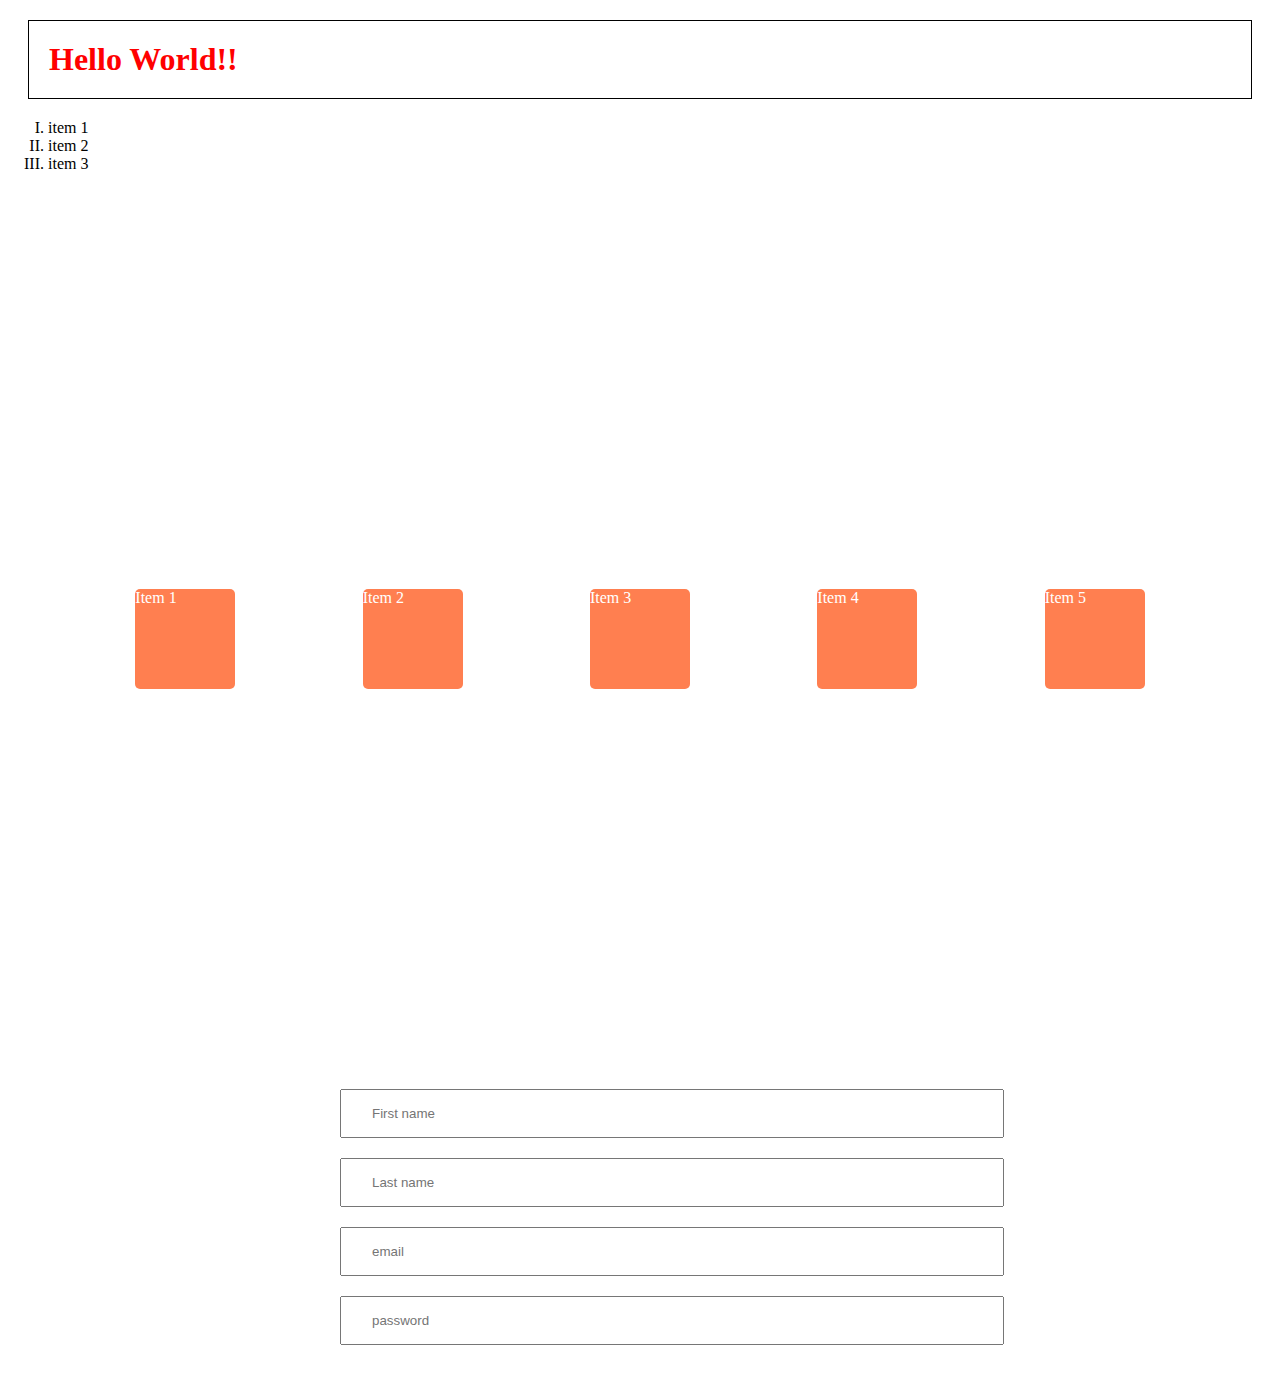
<file: 04-04_hocbu/index.html>
<!DOCTYPE html>
<html lang="en">

<head>
  <meta charset="UTF-8">
  <meta http-equiv="X-UA-Compatible" content="IE=edge">
  <meta name="viewport" content="width=device-width, initial-scale=1.0">
  <title>Document</title>
  <!-- Cách 2 viết CSS: internal CSS -->
  <!-- <style>
    h1 {
      color: blue;
    }
  </style> -->


  <!-- Cách 3:  External CSS-->
  <link rel="stylesheet" href="./style.css">
</head>

<body>

  <!-- Cách 1 viết CSS: inline CSS -->
  <h1 style="color: red;">Hello World!!</h1>


  <!-- Test ds có thứ tự -->
  <ol type="I">
    <li>item 1</li>
    <li>item 2</li>
    <li>item 3</li>
  </ol>


  <div class="container">
    <div class="item">Item 1</div>
    <div class="item">Item 2</div>
    <div class="item">Item 3</div>
    <div class="item">Item 4</div>
    <div class="item">Item 5</div>
  </div>


  <!-- Xây dựng trang đăng ký cơ bản -->
  <div class="form-box">
    <form id="register-form">
      <div class="input-wrapper">
        <input type="text" placeholder="First name">
      </div>

      <div class="input-wrapper">
        <input type="text" placeholder="Last name">
      </div>

      <div class="input-wrapper">
        <input type="email" placeholder="email">
      </div>

      <div class="input-wrapper">
        <input type="password" placeholder="password">
      </div>

    </form>
  </div>

</body>

</html>
</file>
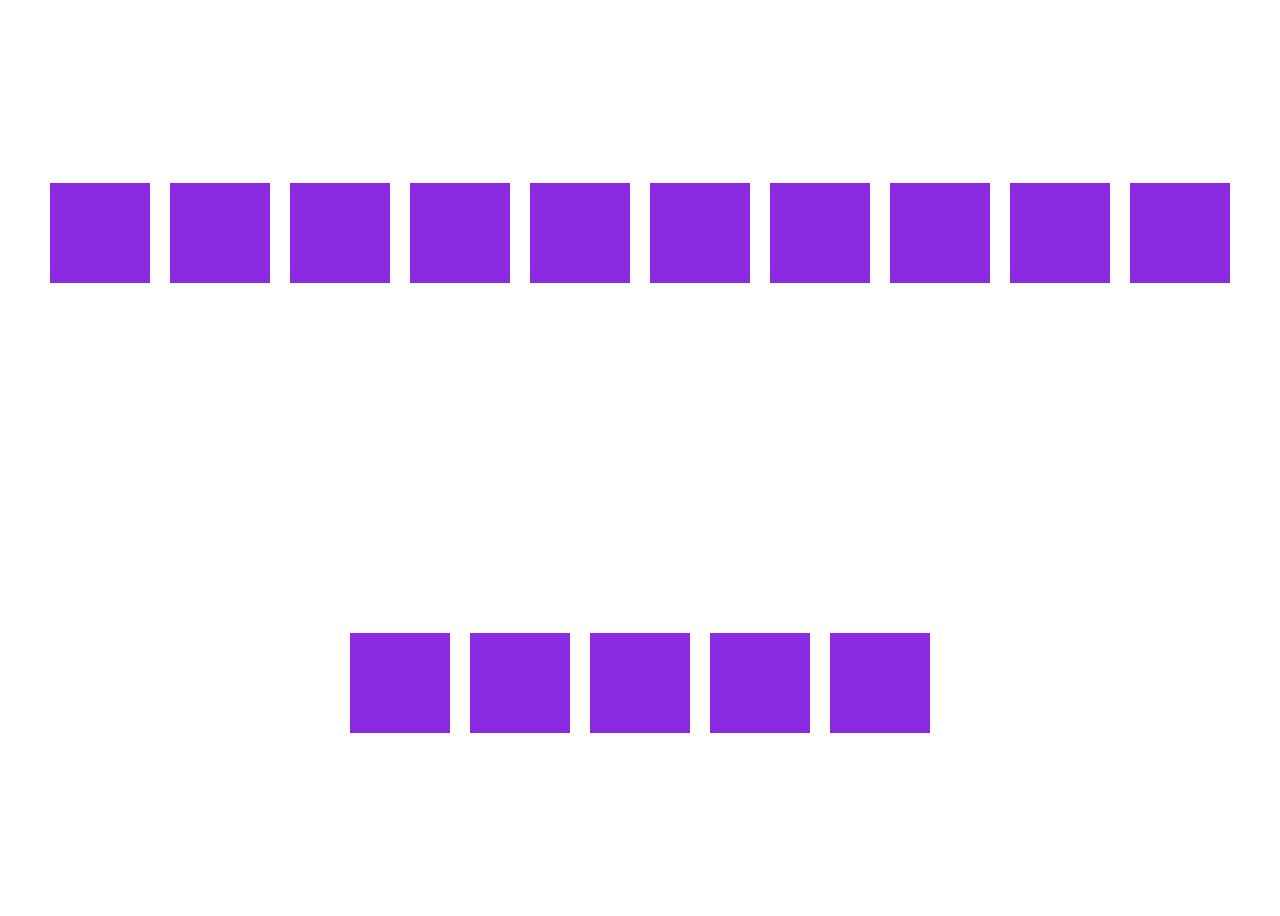
<file: DayBuTrungAnh/index.html>
<!DOCTYPE html>
<html lang="en">

<head>
  <meta charset="UTF-8">
  <meta http-equiv="X-UA-Compatible" content="IE=edge">
  <meta name="viewport" content="width=device-width, initial-scale=1.0">
  <title>Document</title>
  <style>
    h1 {
      display: inline-block;
      background-color: aqua;
      width: 300px;
      height: 300px;
    }

    table,
    tr,
    td {
      border-collapse: collapse;
    }
  </style>

  <!-- Nhúng link css tại đây -->
  <link rel="stylesheet" href="./index.css">
</head>

<body>

  <!-- <span>Đây là thẻ span</span>
  <h1>Hello World!</h1>
  <span>Đây là thẻ span 2</span> -->

  <!-- <table border="1">
    <tr>
      <td>Cột 1</td>
      <td>Cột 2</td>
      <td>Cột 3</td>
      <td>Cột 4</td>
    </tr>

    <tr>
      <td>Cột 1</td>
      <td>Cột 2</td>
      <td>Cột 3</td>
      <td>Cột 4</td>
    </tr>

  </table> -->


  <!-- Danh sách
  - Có thứ tự: ol - li
  - Không có thứ tự: ul - li
  -->

  <!-- <ol type="I">
    <li>Item1</li>
    <li>Item1</li>
    <li>Item1</li>
  </ol> -->

  <!-- VD về class và id -->
  <!-- <div class="container">
    <div class="item"></div>
    <div class="item"></div>
    <div class="item"></div>
    <div class="item"></div>
    <div id="itemid"></div>
  </div> -->

  <!-- VD về display fles -->
  <div class="container">
    <div class="item"></div>
    <div class="item"></div>
    <div class="item"></div>
    <div class="item"></div>
    <div class="item"></div>
    <div class="item"></div>
    <div class="item"></div>
    <div class="item"></div>
    <div class="item"></div>
    <div class="item"></div>
    <div class="item"></div>
    <div class="item"></div>
    <div class="item"></div>
    <div class="item"></div>
    <div class="item"></div>
  </div>


</body>

</html>
</file>
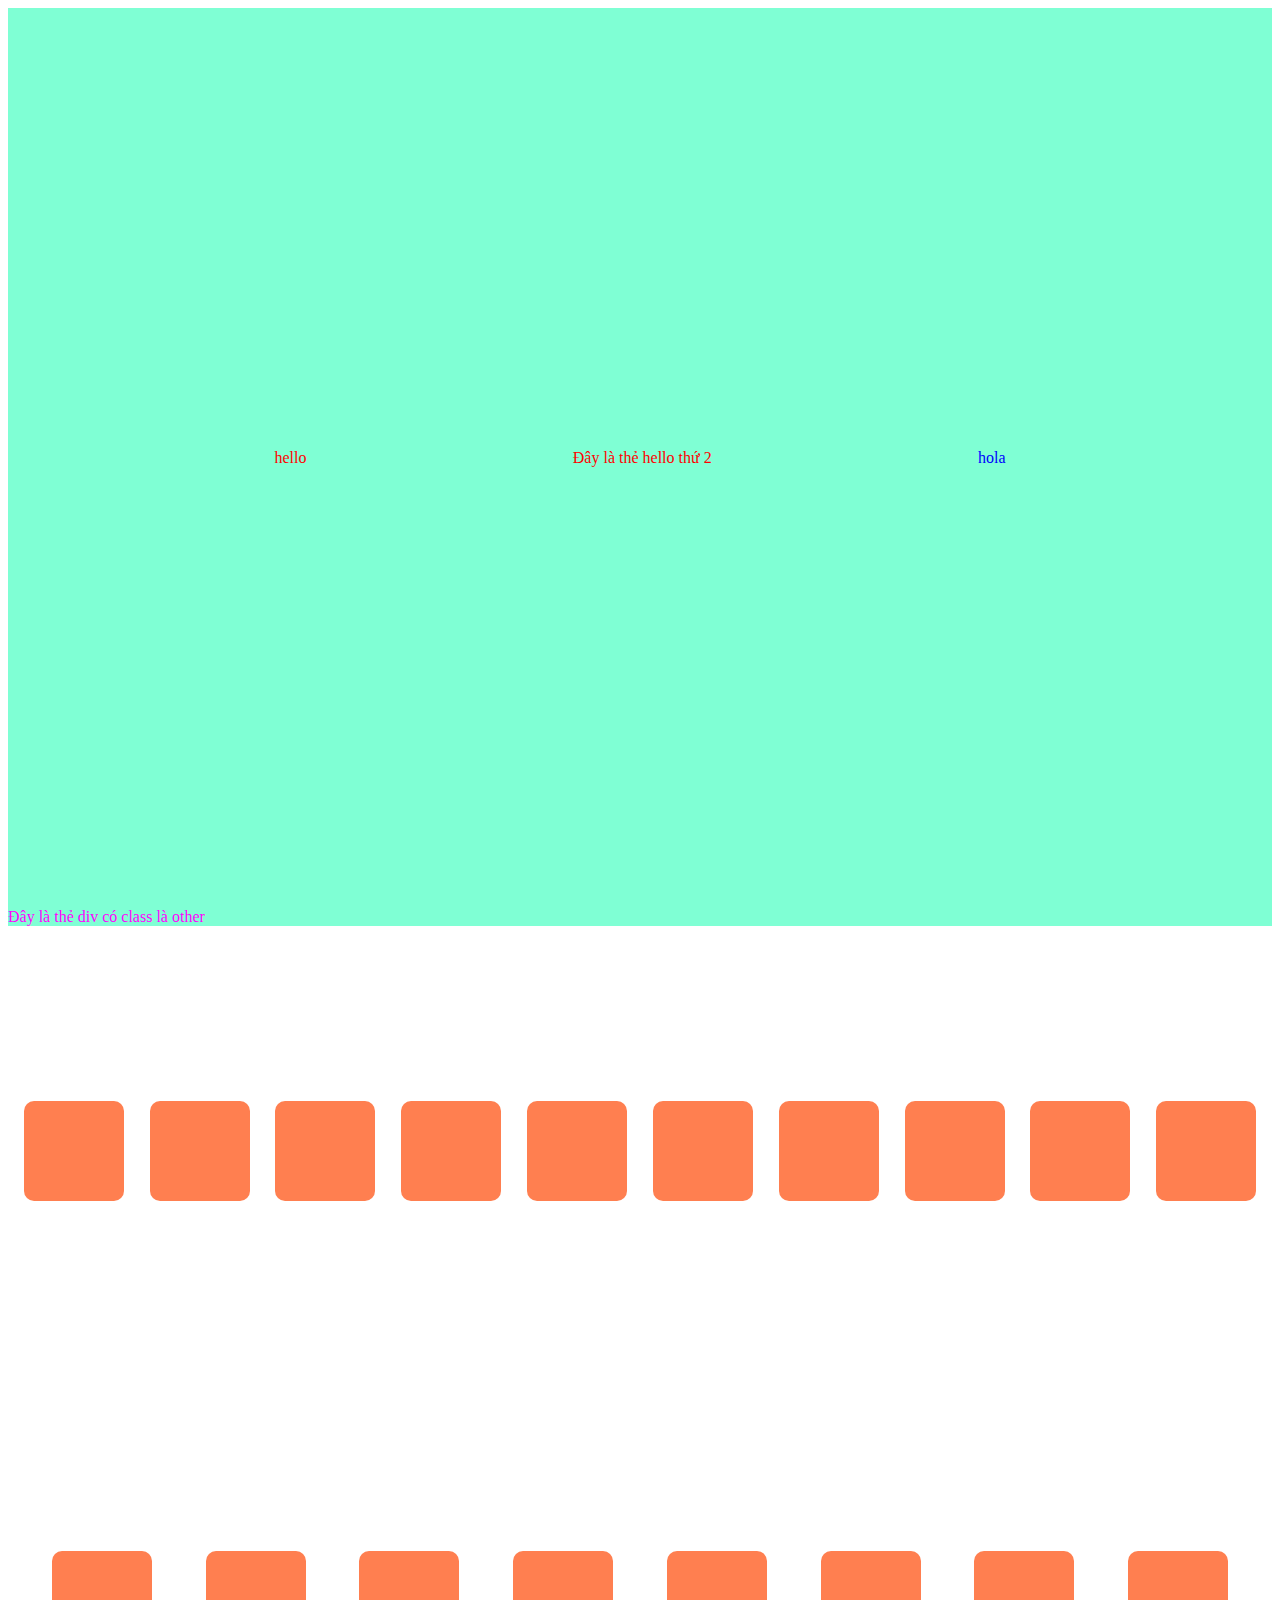
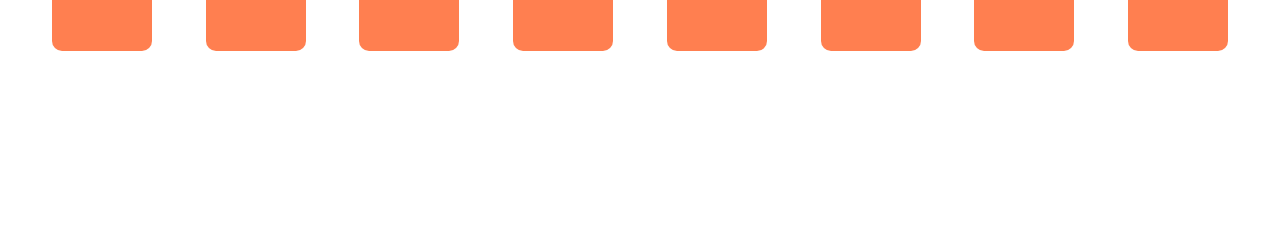
<file: SS3/index.html>
<!DOCTYPE html>
<html lang="en">

<head>
  <meta charset="UTF-8">
  <meta http-equiv="X-UA-Compatible" content="IE=edge">
  <meta name="viewport" content="width=device-width, initial-scale=1.0">
  <title>SS3</title>
  <!-- Nơi nhúng CSS -->
  <link rel="stylesheet" href="./index.css">
</head>

<body>
  <!-- Viết đoạn code sau -->
  <div id="app">
    <div class="container">
      <p class="hello">hello</p>
      <div class="hello">Đây là thẻ hello thứ 2</div>
      <p class="hola">hola</p>
    </div>
    <div class="other">
      Đây là thẻ div có class là other
    </div>
  </div>


  <!-- Flexbox -->
  <div class="container">
    <div class="item"></div>
    <div class="item"></div>
    <div class="item"></div>
    <div class="item"></div>
    <div class="item"></div>
    <div class="item"></div>
    <div class="item"></div>
    <div class="item"></div>
    <div class="item"></div>
    <div class="item"></div>
    <div class="item"></div>
    <div class="item"></div>
    <div class="item"></div>
    <div class="item"></div>
    <div class="item"></div>
    <div class="item"></div>
    <div class="item"></div>
    <div class="item"></div>
  </div>


</body>

</html>
</file>
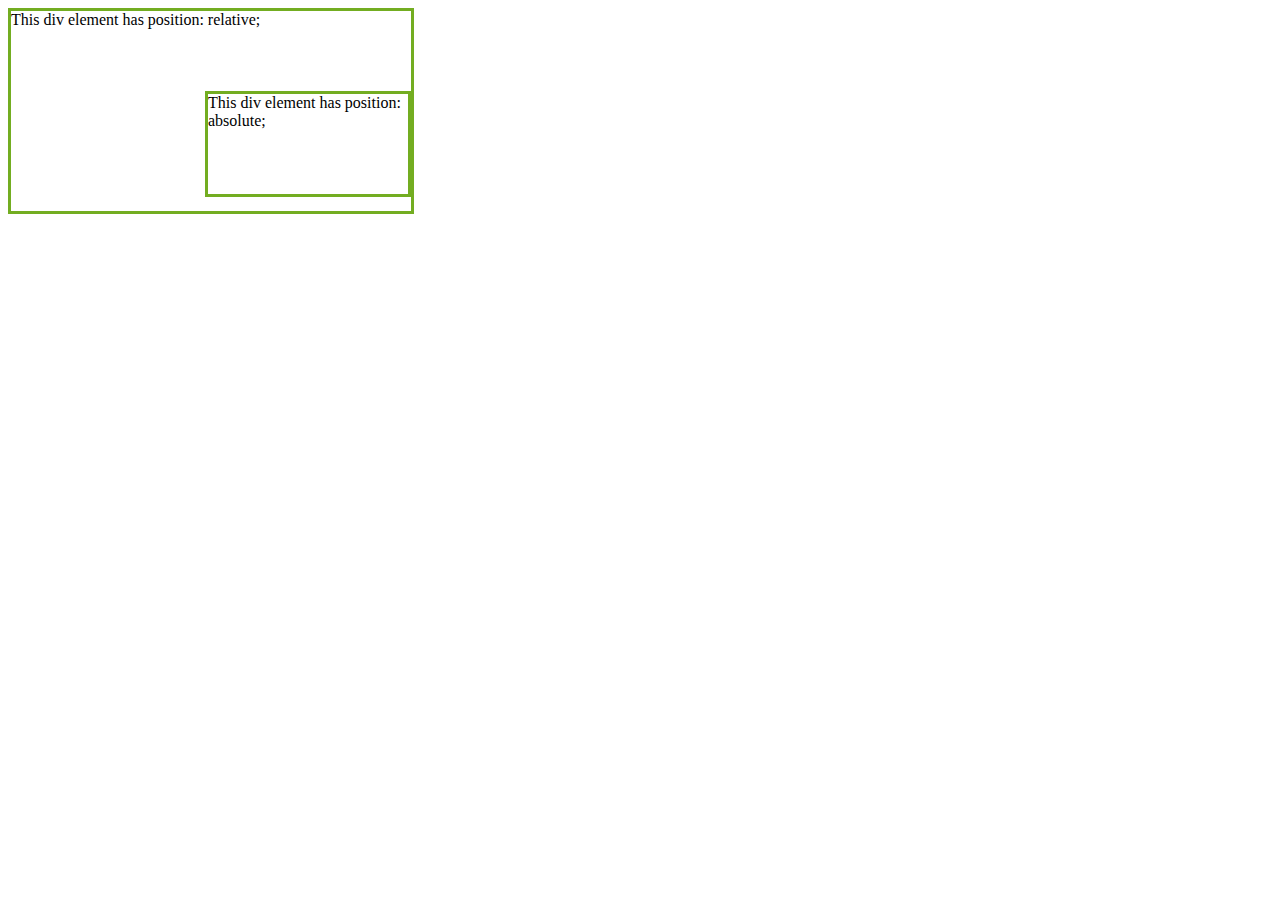
<file: SS5/index.html>
<!DOCTYPE html>
<html lang="en">

<head>
  <meta charset="UTF-8">
  <meta http-equiv="X-UA-Compatible" content="IE=edge">
  <meta name="viewport" content="width=device-width, initial-scale=1.0">
  <title>Document</title>
  <link rel="stylesheet" href="./index.css">
</head>

<body>
  <!-- Code web tại đây -->
  <!-- <div class="relative"></div> -->
  <!-- <div class="item1"></div> -->



  <!-- VD về absolute -->
  <style>
    .relative {
      position: relative;
      width: 400px;
      height: 200px;
      border: 3px solid #73AD21;
    }

    .absolute {
      position: absolute;
      top: 80px;
      right: 0;
      width: 200px;
      height: 100px;
      border: 3px solid #73AD21;
    }
  </style>

  <div class="relative">This div element has position: relative;
    <div class="absolute">This div element has position: absolute;</div>
  </div>


</body>

</html>
</file>
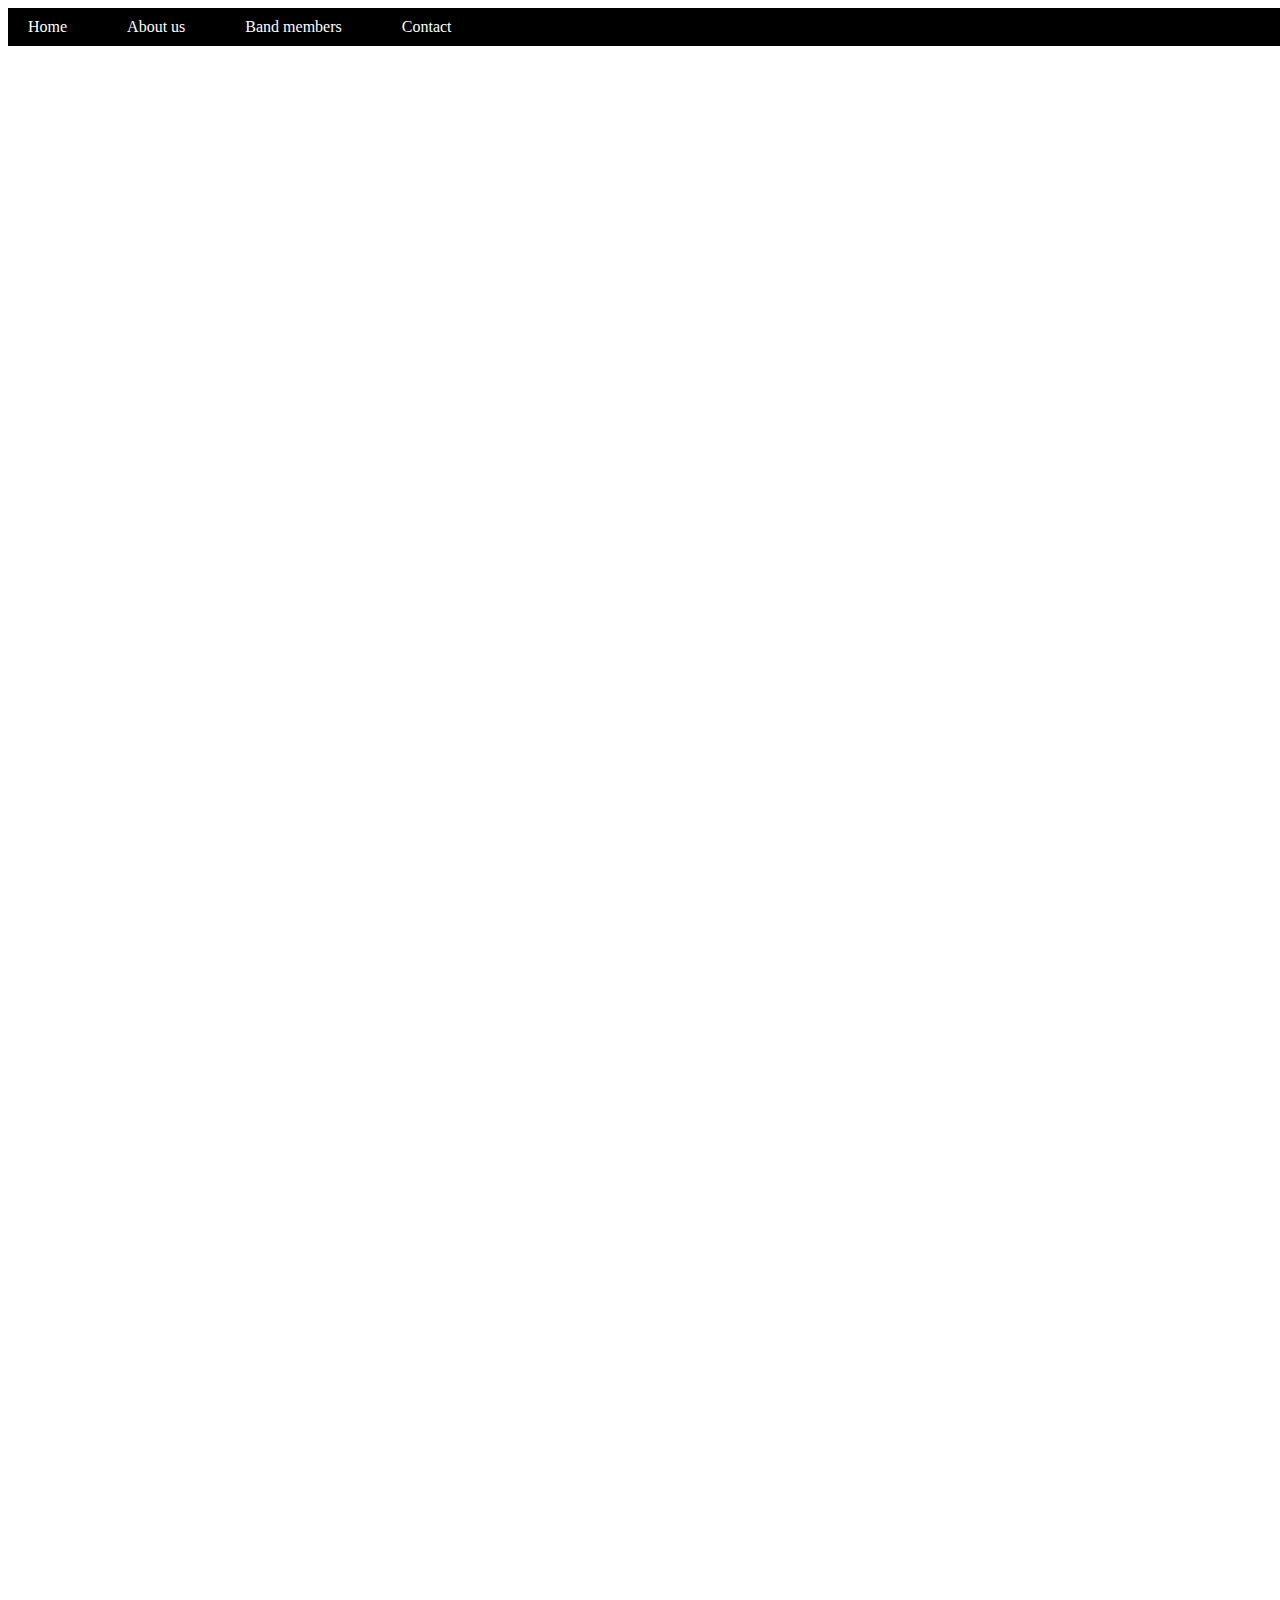
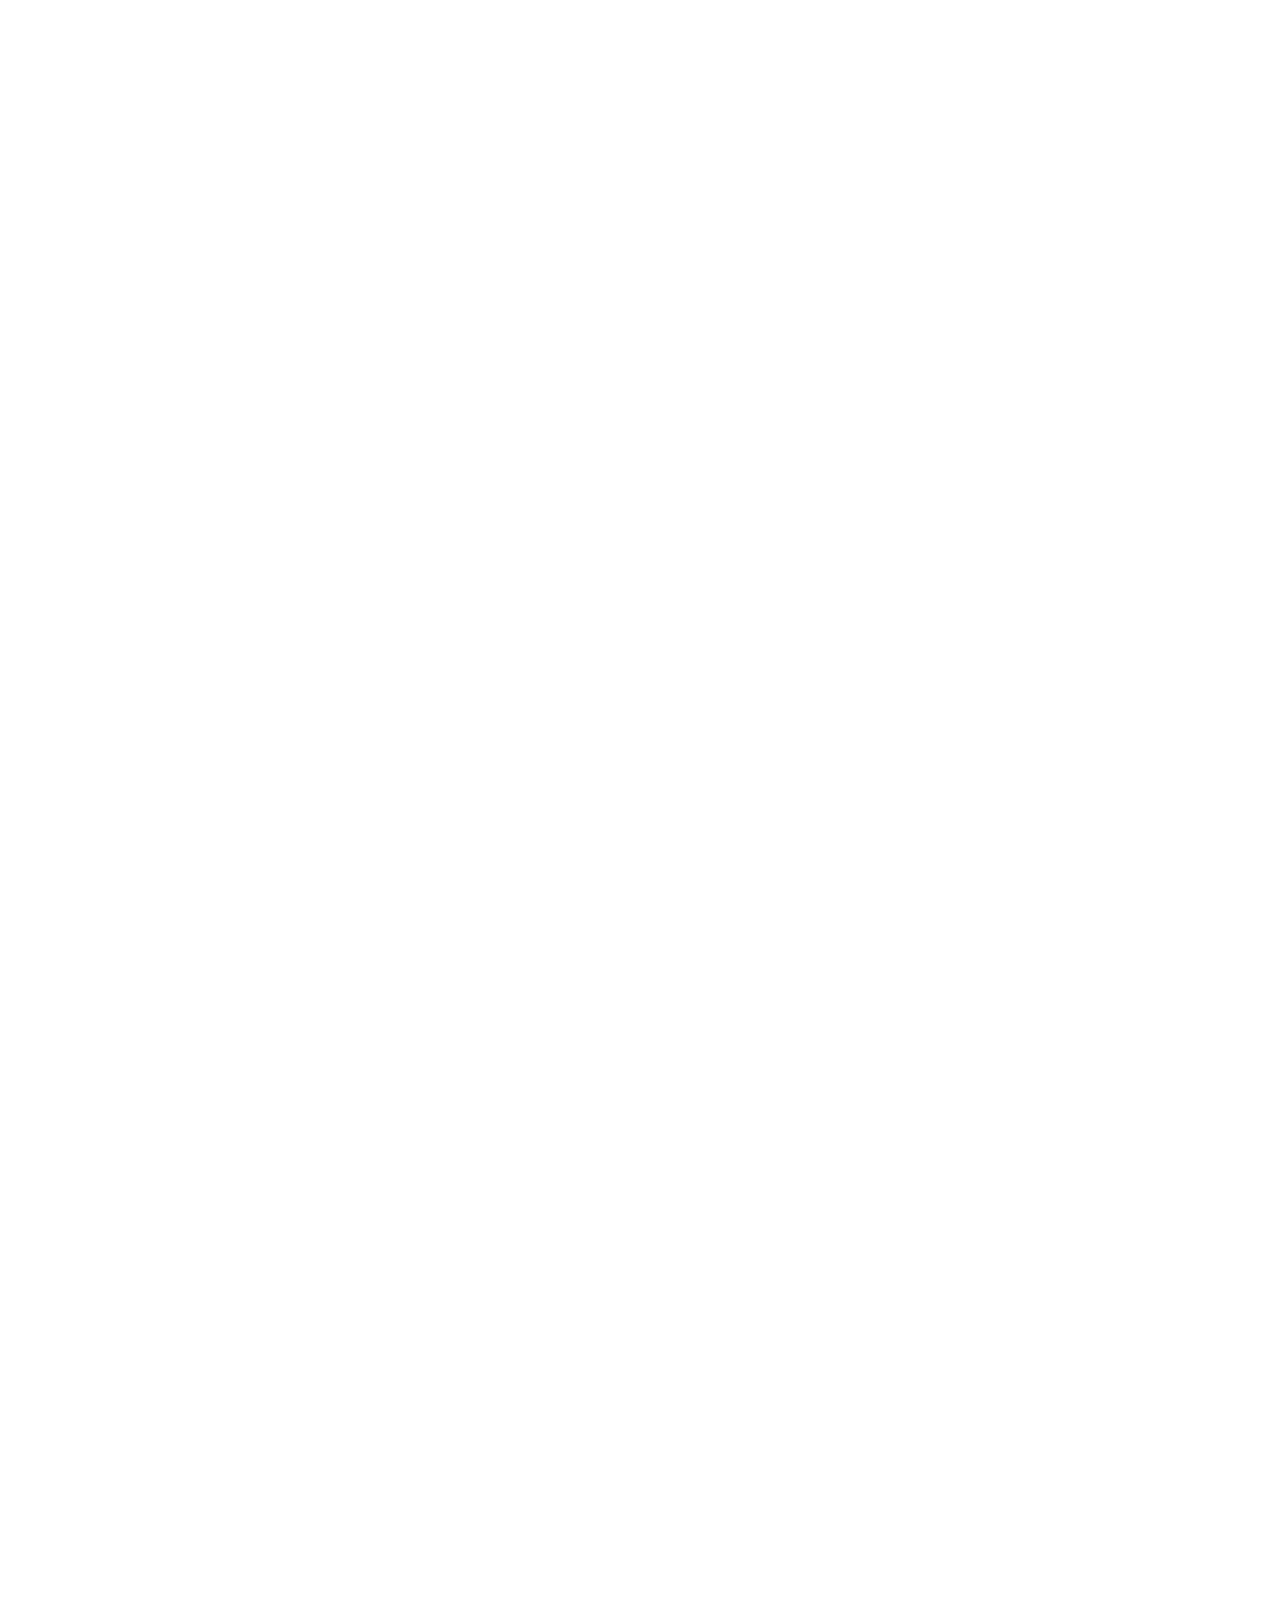
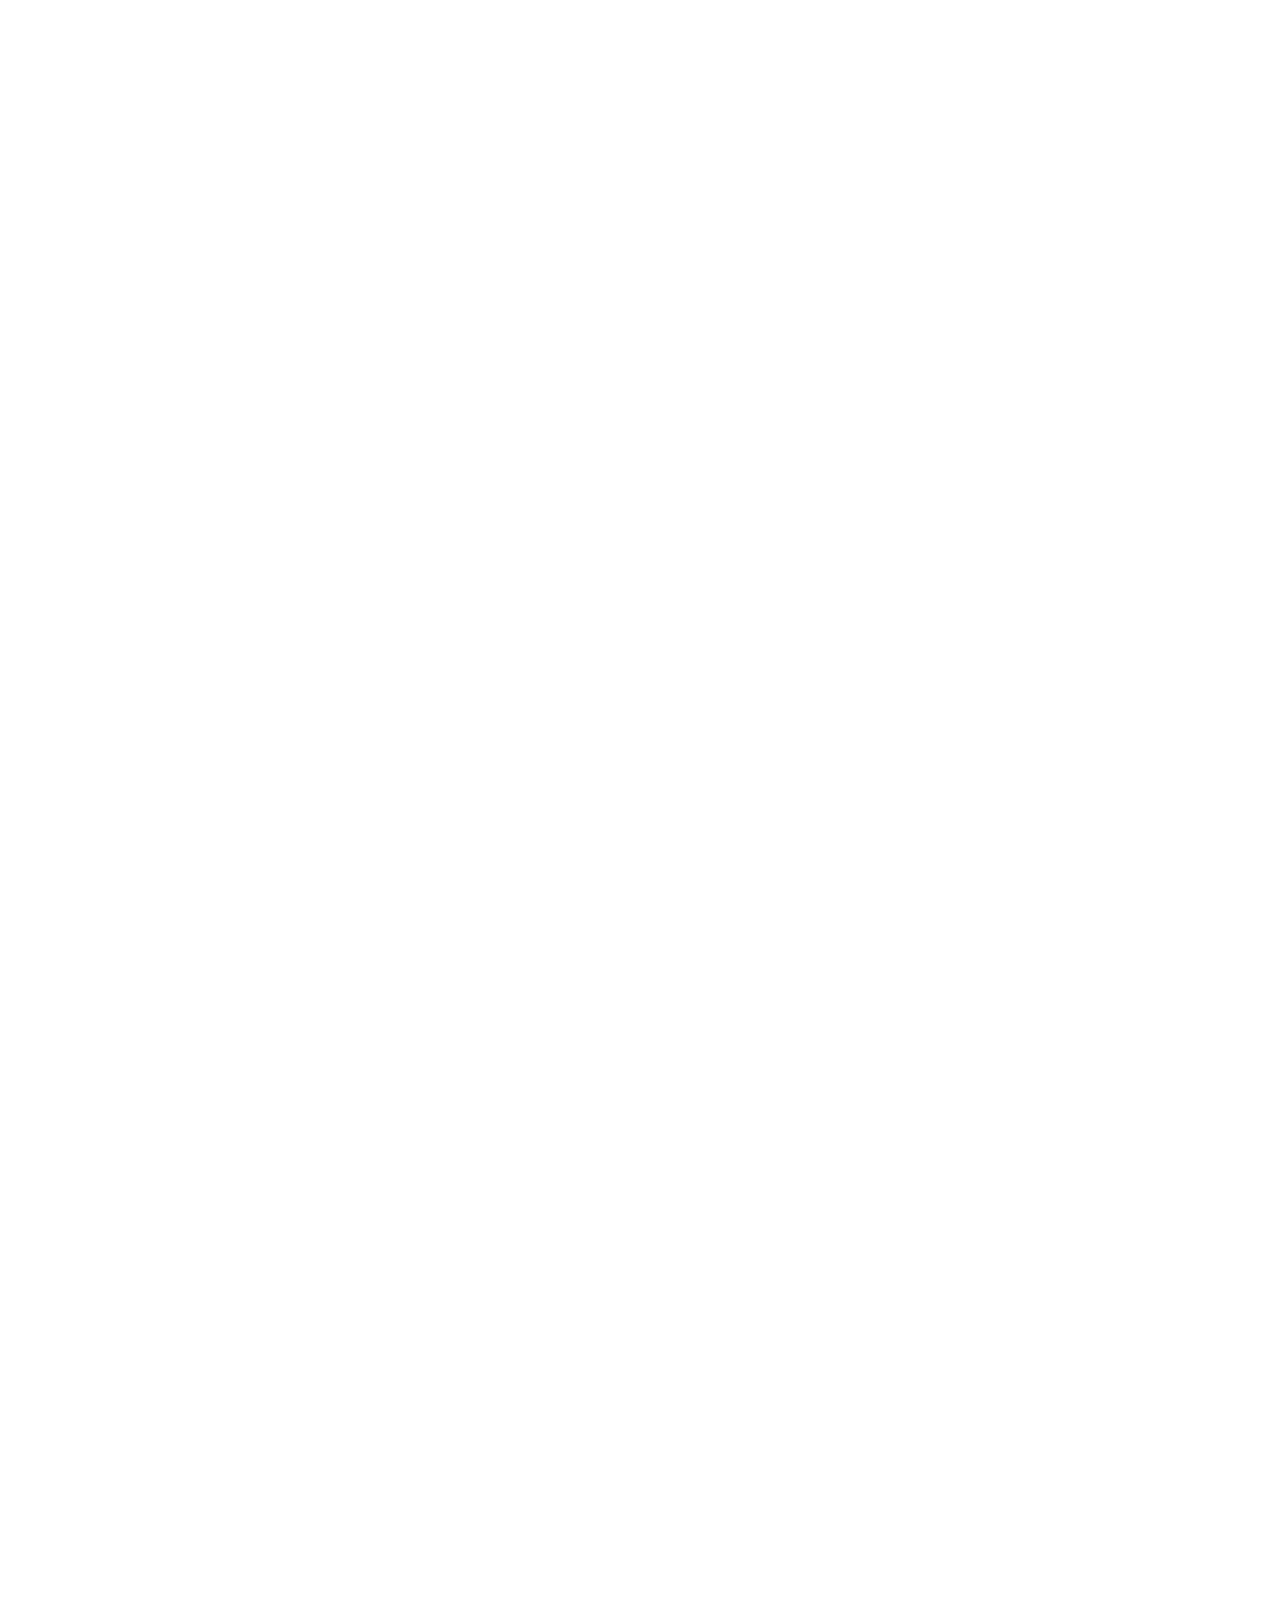
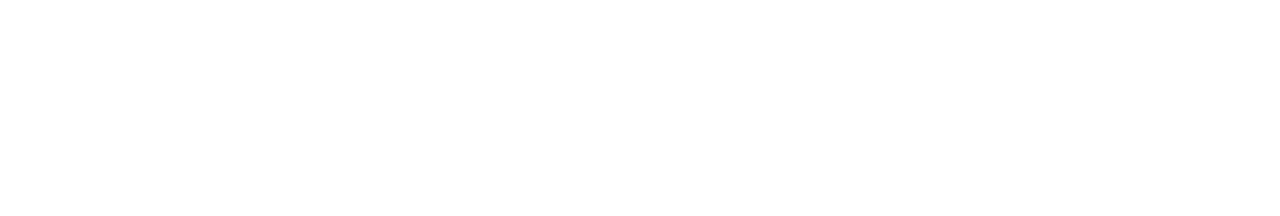
<file: SS6/index.html>
<!DOCTYPE html>
<html lang="en">

<head>
  <meta charset="UTF-8">
  <meta http-equiv="X-UA-Compatible" content="IE=edge">
  <meta name="viewport" content="width=device-width, initial-scale=1.0">
  <title>Document</title>
  <!-- <style>
    .container {
      height: 100vh;
      display: flex;
      flex-direction: row;

      /* edit bố cục theo chiều ngang */
      justify-content: center;

      /* edit bố cục theo chiều dọc */
      align-items: flex-end;

      flex-wrap: wrap;
    }

    .item {
      width: 50px;
      height: 50px;
      background-color: chocolate;
      margin: 10px;
    }
  </style> -->

</head>

<body>

  <!-- VD: display: flex; -->
  <!-- <div class="container">
    <div class="item"></div>
    <div class="item"></div>
    <div class="item"></div>
    <div class="item"></div>
  </div> -->


  <!-- <style>
    .relative {
      position: relative;
      left: 100%;
    }
  </style> -->

  <!-- Ví dụ về Position -->
  <!-- <div class="relative">
    Đây là thẻ div có thuộc tính position: relative;
  </div> -->

  <!-- Ví dụ về Absolute -->
  <!-- <style>
    .relative {
      position: relative;
      width: 200px;
      height: 80px;
      border: 5px solid black;
    }

    .absolute {
      position: absolute;
      right: 0px;
      bottom: 0px;
      width: 100px;
      height: 50px;
      border: 5px solid red;
    }
  </style> -->

  <!-- <div class="relative">
    <div class="absolute">
      Đây là thẻ div có thuộc tính position: absolute;
    </div>
  </div> -->



  <!-- VD về position: fixed -->

  <style>
    body {
      height: 5000px;
    }

    .navbar {
      display: flex;
      background-color: black;
      position: fixed;
      width: 100%;
    }

    .navbar div {
      margin-right: 20px;
      /* background-color: black; */
      padding: 10px 20px;
      color: #fff;
    }
  </style>

  <div class="navbar">
    <div>Home</div>
    <div>About us</div>
    <div>Band members</div>
    <div>Contact</div>
  </div>




  <!-- Viết lệnh JS đầu tiên -->
  <script src="./app.js">
    alert("Hello World!!!");
    console.log("Đây là câu lệnh in ra màn hình console trên trình duyệt");
  </script>

</body>

</html>
</file>
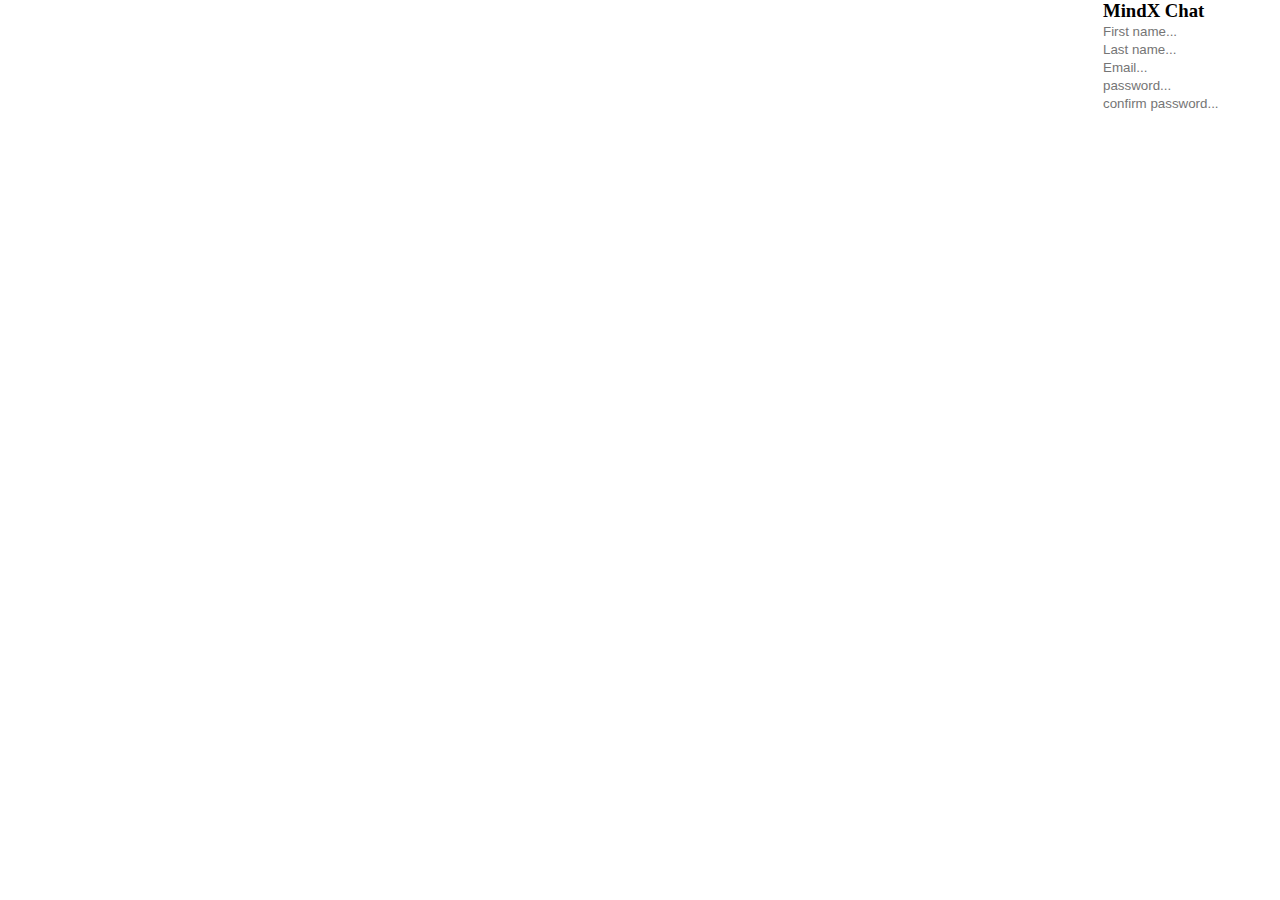
<file: SS8/index.html>
<!DOCTYPE html>
<html lang="en">

<head>
  <meta charset="UTF-8">
  <meta http-equiv="X-UA-Compatible" content="IE=edge">
  <meta name="viewport" content="width=device-width, initial-scale=1.0">
  <title>Document</title>
  <link rel="stylesheet" href="./style.css">
</head>

<body>
  <!-- Xây dựng trang đăng ký -->
  <div class="register-container">

    <div class="aside-right">
      <div class="header">
        <h3>MindX Chat</h3>
      </div>

      <form id="register-form">
        <div class="input-name-wapper">
          <!-- họ và tên -->
          <div class="input-wrapper">
            <input type="text" name="firstName" placeholder="First name...">
          </div>

          <div class="input-wrapper">
            <input type="text" name="lastName" placeholder="Last name...">
          </div>
        </div>

        <div class="input-wrapper">
          <input type="email" name="email" placeholder="Email...">
        </div>

        <div class="input-wrapper">
          <input type="password" name="password" placeholder="password...">
        </div>

        <div class="input-wrapper">
          <input type="password" name="confirmPassword" placeholder="confirm password...">
        </div>

      </form>

    </div>


  </div>


</body>

</html>
</file>
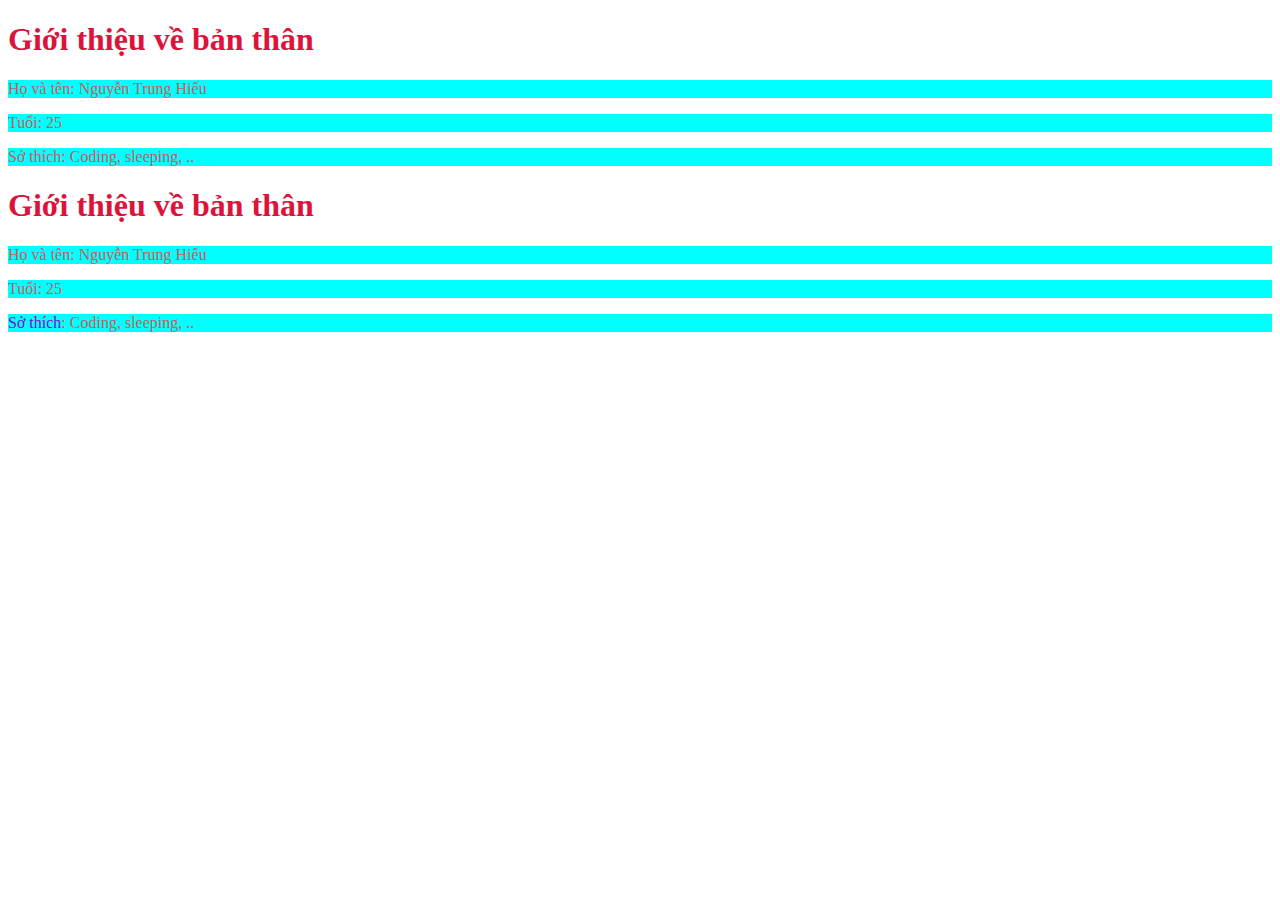
<file: BoSungKTHung/test.html>
<!DOCTYPE html>
<html lang="en">

<head>
  <meta charset="UTF-8">
  <meta http-equiv="X-UA-Compatible" content="IE=edge">
  <meta name="viewport" content="width=device-width, initial-scale=1.0">
  <title>Document</title>
  <style>
    /* đây là nơi code css */
  </style>
  <!-- Nhúng css vào html -->
  <link rel="stylesheet" href="./test.css">
</head>

<body>
  <!-- Nội dung trang web luôn code ở đây -->
  <h1>Giới thiệu về bản thân</h1>
  <p>Họ và tên: Nguyễn Trung Hiếu</p>
  <p>Tuổi: 25</p>
  <p>Sở thích: Coding, sleeping, ..</p>


  <!-- Kien thuc buoi 2 -->
  <h1>Giới thiệu về bản thân</h1>
  <p>Họ và tên: Nguyễn Trung Hiếu</p>
  <p>Tuổi: 25</p>
  <p><span>Sở thích</span>: Coding, sleeping, ..</p>



</body>

</html>
</file>
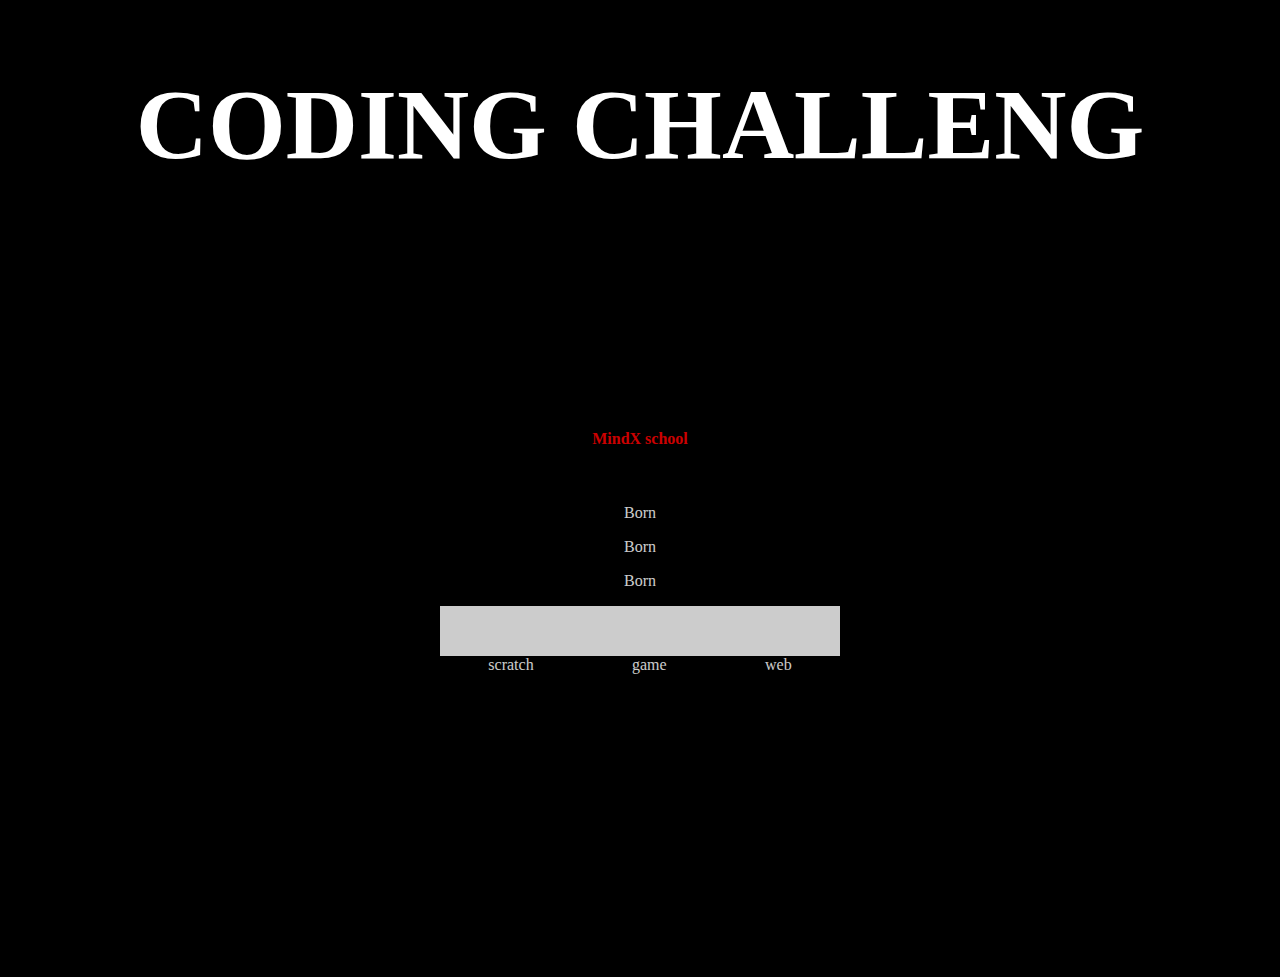
<file: SS3/challenge.html>
<!DOCTYPE html>
<html lang="en">

<head>
  <meta charset="UTF-8">
  <meta http-equiv="X-UA-Compatible" content="IE=edge">
  <meta name="viewport" content="width=device-width, initial-scale=1.0">
  <title>Document</title>
  <style>
    body {
      background-color: black;
      color: #fff;
    }

    .heading {
      font-size: 100px;
      text-align: center;
    }

    .container {
      height: 80vh;
      background-image: url(https://images.wallpaperscraft.com/image/single/code_programming_symbols_140997_1920x1080.jpg);
      background-size: cover;
      background-repeat: no-repeat;
      display: flex;
      justify-content: center;
      align-items: center;
    }

    .mini-block {
      width: 500px;
      height: 400px;
      background-color: black;
      opacity: 0.8;
    }

    .h4 {
      text-align: center;
      color: red;
    }

    .mini-block p {
      text-align: center;
    }

    .white {
      width: 80%;
      height: 50px;
      background-color: white;
      margin: auto;
    }

    .mini-container {
      display: flex;
      justify-content: space-evenly;
    }
  </style>
</head>

<body>
  <h1 class="heading">CODING CHALLENG</h1>
  <div class="container">
    <div class="mini-block">
      <h4 class="h4">MindX school</h4>
      <br>
      <p>Born </p>
      <p>Born </p>
      <p>Born </p>

      <div class="white"></div>

      <div class="mini-container">
        <div class="item">scratch</div>
        <div class="item">game</div>
        <div class="item">web</div>
      </div>

    </div>

  </div>
</body>

</html>
</file>
<file: 04-04_hocbu/style.css>
/* Style box model */
h1 {
  color: black;

  padding: 20px;
  border: 1px solid black;
  margin: 20px;
}



.container {
  height: 100vh;

  display: flex;
  /* mặc định */
  flex-direction: row;

  /* Căn chỉnh bố cục theo chiều trục chính */
  justify-content: space-evenly;

  /* Căn chỉnh bố cục theo chiều trục phụ (vuông góc với trục chính) */
  align-items: center;

}

.container .item {
  width: 100px;
  height: 100px;
  background-color: coral;
  border-radius: 5px;

  color: white;

  /* Thực hành làm cho chữ bên trong thẻ div.item ra
   giữa hàng ngang và hàng dọc của ô */
}


.form-box {
  width: 600px;
  margin: auto;
}

#register-form input {
  padding: 15px 30px;
  /* padding: trên phải dưới trái */
  width: 100%;
  margin-bottom: 20px;
}
</file>
<file: DayBuTrungAnh/index.css>
.item {
  width: 100px;
  height: 100px;
  background-color: blueviolet;
  margin: 10px;
}

#itemid {
  width: 100px;
  height: 100px;
  background-color: darksalmon;
  margin: 10px;
}

.container {
  height: 100vh;
  display: flex;
  flex-direction: row;

  /* thuộc tính chỉnh vị trí theo trục chính */
  justify-content: center;


  /* thuộc tính chỉnh vị trí theo trục phụ (phụ vuông góc với trục chính) */
  align-items: center;


  /*  Khi mà các người con quá nhiều và tràn hết ra hàng  */
  flex-wrap: wrap;
}
</file>
<file: SS3/index.css>
p {
  color: blue;
}

div {
  color: magenta;
}

.hello {
  color: red;
}

#app {
  background-color: aquamarine;
}


.container {
  height: 100vh;
  display: flex;
  flex-direction: row;
  justify-content: space-evenly;
  align-items: center;
  flex-wrap: wrap;
}

.item {
  color: black;
  width: 100px;
  height: 100px;
  background-color: coral;
  margin: 10px;
  border-radius: 10px;
}
</file>
<file: SS5/index.css>
/* .relative {
  width: 100px;
  height: 100px;
  background-color: crimson;

  position: relative;
  top: 100px;
} */


.item1 {
  width: 100px;
  height: 100px;
  background-color: rgb(217, 156, 70);

}
</file>
<file: SS8/style.css>
/* Ép kiểu style cho trang web */
* {
  margin: 0px;
  padding: 0px;
  outline: none;
  border: none;
  box-sizing: border-box;
}

.register-container {
  height: 100vh;
  background-image: url(https://wallpaper.dog/large/10723194.jpg);
  background-repeat: no-repeat;
  background-size: cover;

  display: flex;
  justify-content: flex-end;
}
</file>
<file: BoSungKTHung/test.css>
h1 {
  color: crimson;
}


p {
  color: indianred;
  background-color: aqua;
}

span {
  color: darkviolet;
  width: 100px;
  height: 100px;
}
</file>
